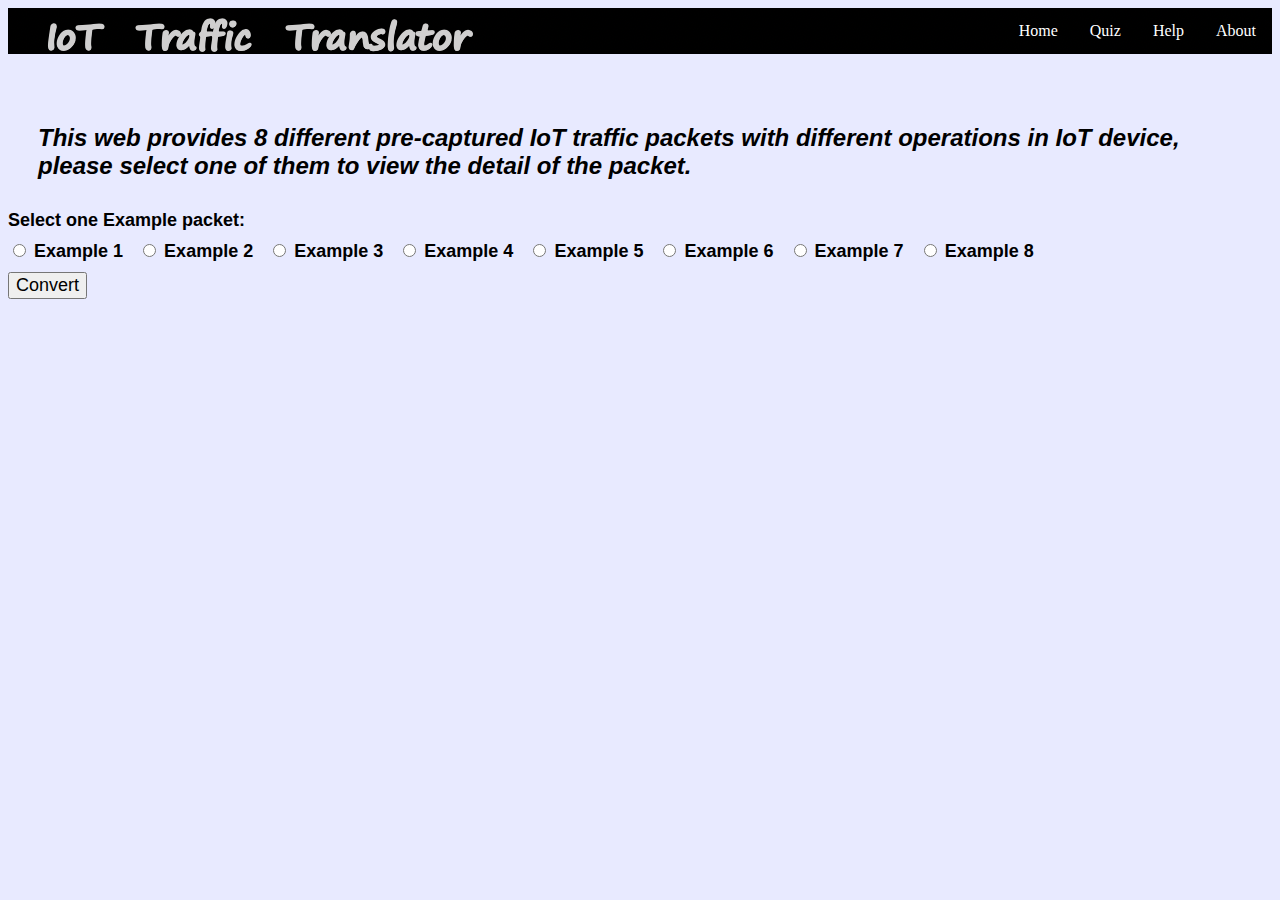
<file: templates/index.html>
<!DOCTYPE html>
<html lang="en">
<head>

    <meta charset="UTF-8">
    <title>IoT traffic translater</title>
    <link href="../static/style.css" rel="stylesheet">
    <link rel="stylesheet" href="https://cdn.staticfile.org/twitter-bootstrap/3.3.7/css/bootstrap.min.css">
    <link href="https://cdn.bootcdn.net/ajax/libs/font-awesome/4.7.0/css/font-awesome.min.css" rel="stylesheet">
	<script src="https://cdn.staticfile.org/jquery/2.1.1/jquery.min.js"></script>
	<script src="https://cdn.staticfile.org/twitter-bootstrap/3.3.7/js/bootstrap.min.js"></script>
    <style type="text/css">
        body {background-color: #E8EAFF}
        h1 {font-size: 300%}
        h1 {background-color: darkgrey}
        h1 {color: #444444}
        h1 {margin-left : 3.5in;}
        nav nav-pills {color: aquamarine}
        ul {
            list-style-type: none;
            margin: 0;
            padding: 0;
            overflow: hidden;
            background-color: #333;
            background: url("../static/3.png");
        }
        li {float: right}
        li a:hover {background-color: #111;}
        li a {
                display: block;
                color: white;
                text-align: center;
                padding: 14px 16px;
                text-decoration: none;
            }
        p.sansserif{
            font-family:Arial,Verdana,Sans-serif;
            font-style:italic;
            font-weight: bold;
            font-size: 150%;

        }
        div.select {
            font-family: Arial, Verdana, Sans-serif;
            /*font-style:italic;*/
            font-weight: bold;
            font-size: 120%;
        }
</style>
</head>
<body>

    <ul class="navbar-fixed-top">
        <li><a href="about.html">About</a></li>
        <li><a href="help.html">Help</a></li>
        <li><a href="quiz.html">Quiz</a></li>
        <li><a href="index.html">Home</a></li>
    </ul>
    <div class="container">
        <p style="margin: 30px; margin-top: 70px" class="sansserif text-center">This web provides 8 different pre-captured IoT traffic packets with different operations in IoT device, please select one of them to view the detail of the packet.</p>
        <div class="row" style="">
            <div class="select" style="font-size: 18px">
                <div class="row" style="margin-bottom: 10px">
                    Select one Example packet:
                </div>
                <div class="row" style="margin-bottom: 10px">
                    <input type="radio" id="pcap1" name="mode" value="pcap1">
                    <label for="pcap1">Example 1 &nbsp;</label>
                    <input type="radio" id="pcap2" name="mode" value="pcap2">
                    <label for="pcap2">Example 2 &nbsp;</label>
                    <input type="radio" id="pcap3" name="mode" value="pcap3">
                    <label for="pcap3">Example 3 &nbsp;</label>
                    <input type="radio" id="pcap4" name="mode" value="pcap4">
                    <label for="pcap4">Example 4 &nbsp;</label>
                    <input type="radio" id="pcap5" name="mode" value="pcap5">
                    <label for="pcap5">Example 5 &nbsp;</label>
                    <input type="radio" id="pcap6" name="mode" value="pcap6">
                    <label for="pcap6">Example 6 &nbsp;</label>
                    <input type="radio" id="pcap7" name="mode" value="pcap7">
                    <label for="pcap7">Example 7 &nbsp;</label>
                    <input type="radio" id="pcap8" name="mode" value="pcap8">
                    <label for="pcap8">Example 8</label>
                </div>
                <div class="row">
                    <button style="float: left; font-size: 18px" class="btn btn-primary" id="btn-convert">Convert</button>
                </div>
            </div>
        </div>
    </div>
</body>
</html>
<script type="text/javascript">
    jQuery(document).ready(function($) {
        var mode = 1;
        $("#btn-convert").click(function(event) {
            $("div.select").find("input").each(function(index, el) {
                if($(this).get(0).checked) {
                    window.location.href = "result.html?" + (index+1);
                }
            });
        });
    });
</script>
</file>
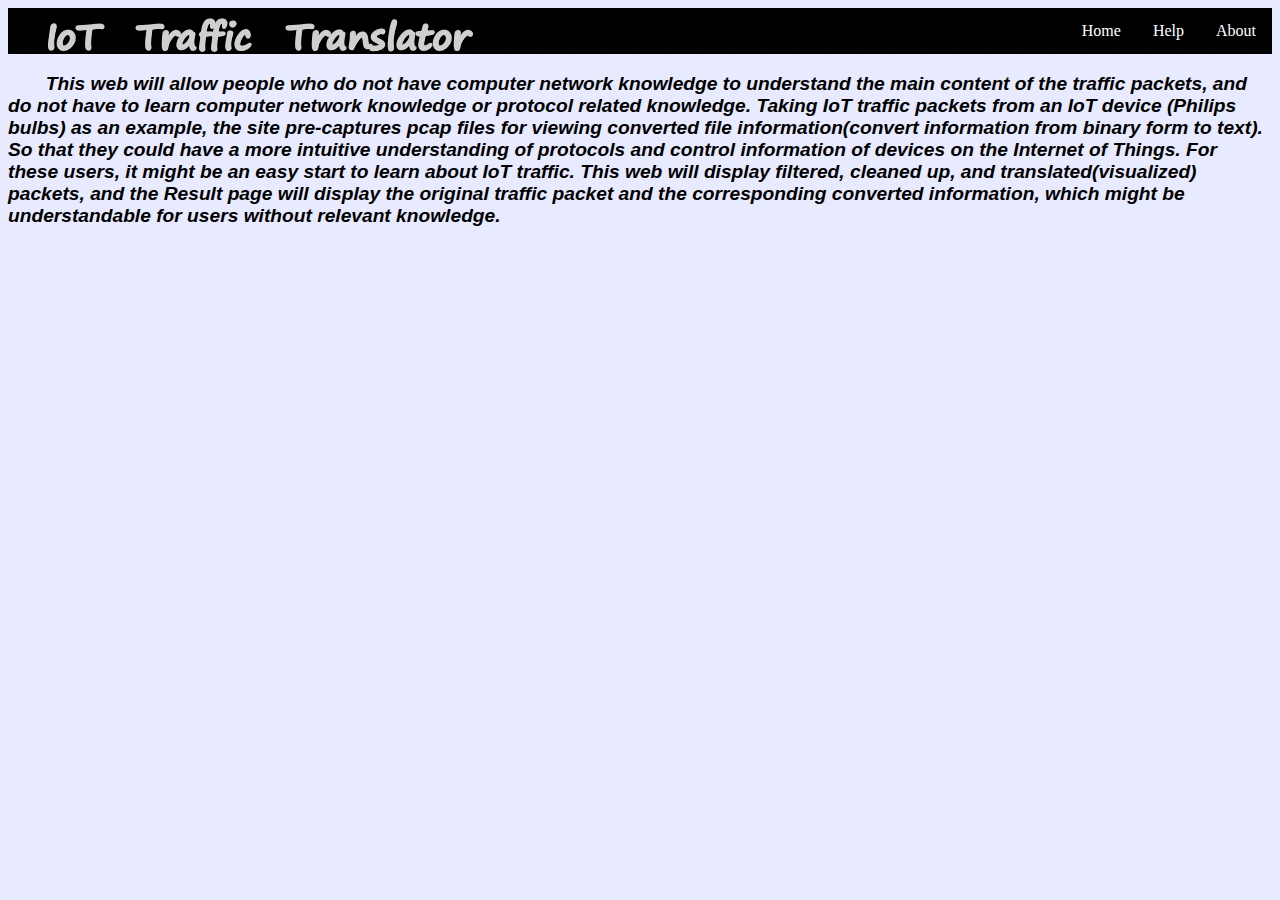
<file: about.html>
<!DOCTYPE html>
<html lang="en">
<head>

    <meta charset="UTF-8">
    <title>IoT traffic translater</title>
    <link href="/static/style.css" rel="stylesheet">
    <link rel="stylesheet" href="https://cdn.staticfile.org/twitter-bootstrap/3.3.7/css/bootstrap.min.css">
	<script src="https://cdn.staticfile.org/jquery/2.1.1/jquery.min.js"></script>
	<script src="https://cdn.staticfile.org/twitter-bootstrap/3.3.7/js/bootstrap.min.js"></script>
    <style type="text/css">
        body {background-color: #E8EAFF}
        h1 {font-size: 300%}
        h1 {background-color: darkgrey}
        h1 {color: #444444}
        h1 {margin-left : 3.5in;}
        nav nav-pills {color: aquamarine}
        ul {
            list-style-type: none;
            margin: 0;
            padding: 0;
            overflow: hidden;
            background-color: #333;
            background: url("/static/3.png");
        }
        li {float: right}
        li a:hover {background-color: #111;}
        li a {
                display: block;
                color: white;
                text-align: center;
                padding: 14px 16px;
                text-decoration: none;
            }
        p.sansserif{
            font-family:Arial,Verdana,Sans-serif;
            font-style:italic;
            font-weight: bold;
            font-size: 120%;
            text-indent: 1cm
        }

</style>
</head>
<body>

<ul>
    <li><a href="/about">About</a></li>
    <li><a href="/help">Help</a></li>
    <li><a href="#">Home</a></li>
</ul>
<p class="sansserif">
    This web will allow people who do not have computer network knowledge to understand the main content of the traffic packets, and do not have to learn computer network knowledge or protocol related knowledge. Taking IoT traffic packets from an IoT device (Philips bulbs) as an example, the site pre-captures pcap files for viewing converted file information(convert information from binary form to text). So that they could have a more intuitive understanding of protocols and control information of devices on the Internet of Things.  For these users, it might be an easy start to learn about IoT traffic. This web will display filtered, cleaned up, and translated(visualized) packets, and the Result page will display the original traffic packet and the corresponding converted information, which might be understandable for users without relevant knowledge.
</p>


</body>
</html>
</file>
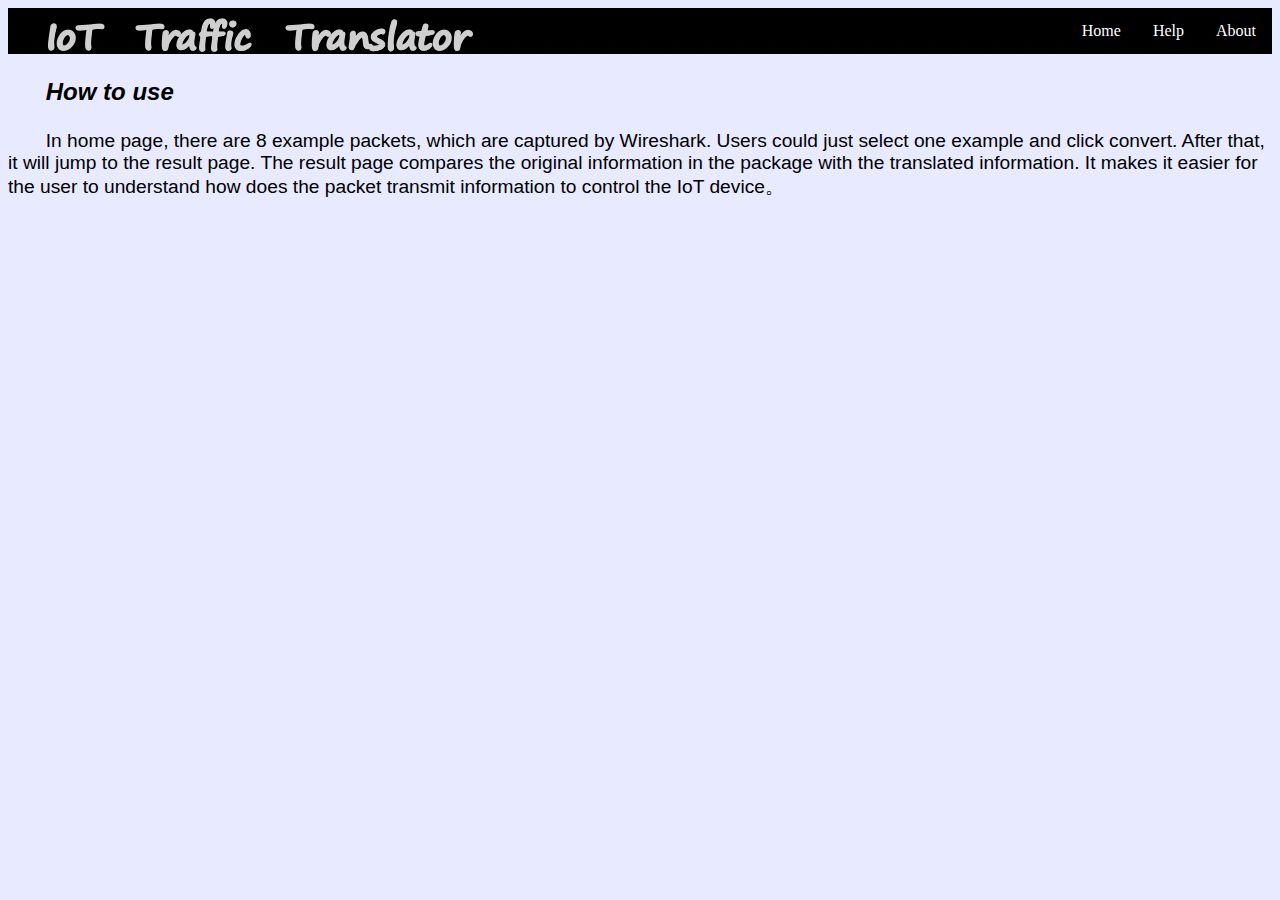
<file: help.html>
<!DOCTYPE html>
<html lang="en">
<head>

    <meta charset="UTF-8">
    <title>IoT traffic translater</title>
    <link href="/static/style.css" rel="stylesheet">
    <link rel="stylesheet" href="https://cdn.staticfile.org/twitter-bootstrap/3.3.7/css/bootstrap.min.css">
	<script src="https://cdn.staticfile.org/jquery/2.1.1/jquery.min.js"></script>
	<script src="https://cdn.staticfile.org/twitter-bootstrap/3.3.7/js/bootstrap.min.js"></script>
    <style type="text/css">

        nav nav-pills {color: aquamarine}
        ul {
            list-style-type: none;
            margin: 0;
            padding: 0;
            overflow: hidden;
            background-color: #333;
            background: url("/static/3.png");
        }
        li {float: right}
        li a:hover {background-color: #111;}
        li a {
                display: block;
                color: white;
                text-align: center;
                padding: 14px 16px;
                text-decoration: none;
            }
        p.Head{
            font-family:Arial,Verdana,Sans-serif;
            font-style:italic;
            font-weight: bold;
            font-size: 150%;
            text-indent: 1cm;
        }
        p.body{
            font-family:Arial,Verdana,Sans-serif;
            /*font-style:italic;*/
            /*font-weight: bold;*/
            font-size: 120%;
            text-indent: 1cm;
        }

</style>
</head>
<body>

<ul>
    <li><a href="/about">About</a></li>
    <li><a href="/help">Help</a></li>
    <li><a href="#">Home</a></li>
</ul>

<p class="Head">
    How to use
</p>
<p class="body">
    In home page, there are 8 example packets, which are captured by Wireshark. Users could just select one example and click convert. After that, it will jump to the result page. The result page compares the original information in the package with the translated information. It makes it easier for the user to understand how does the packet transmit information to control the IoT device。
</p>
<br>
</body>
</html>
</file>
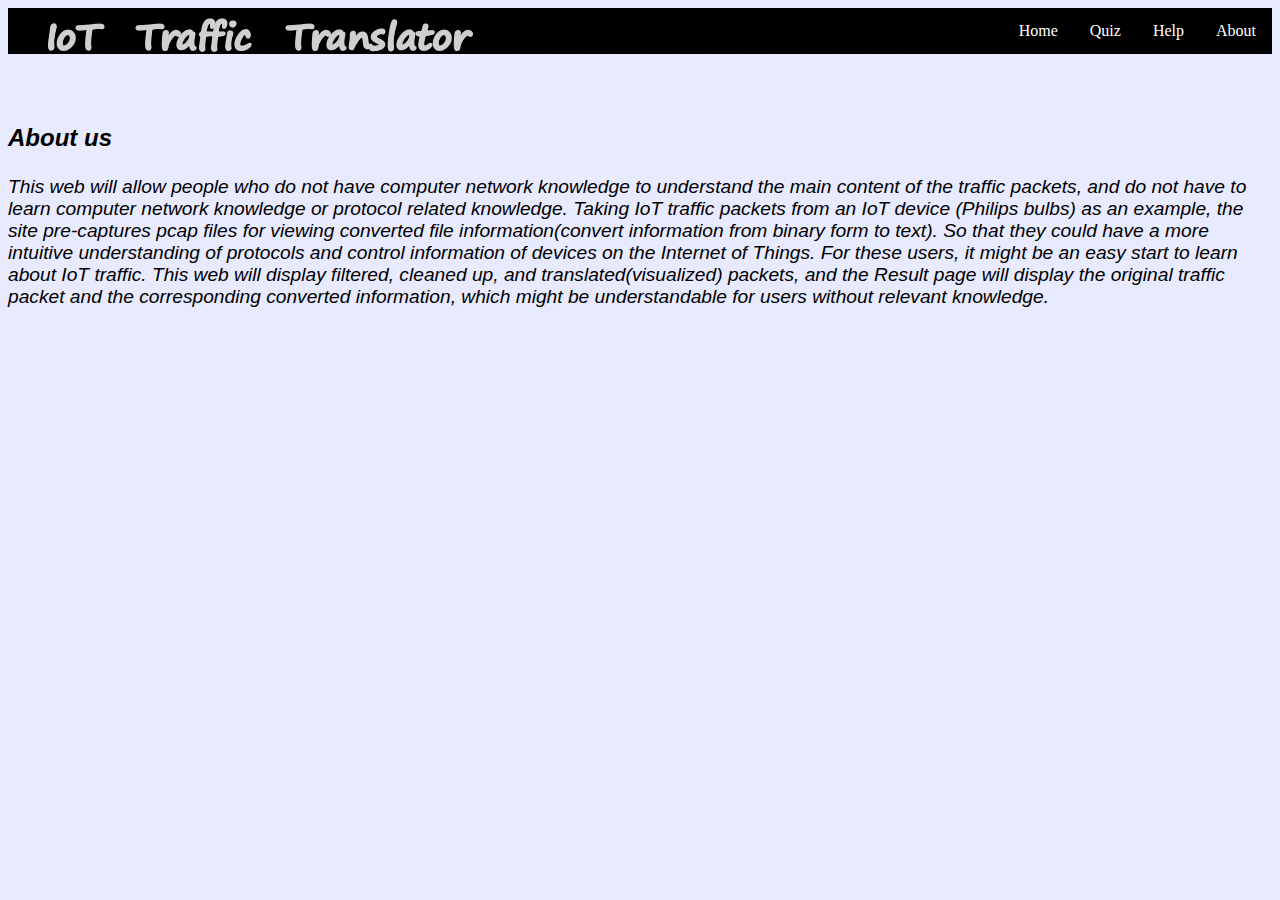
<file: templates/about.html>
<!DOCTYPE html>
<html lang="en">
<head>

    <meta charset="UTF-8">
    <title>IoT traffic translater</title>
    <link href="../static/style.css" rel="stylesheet">
    <link rel="stylesheet" href="https://cdn.staticfile.org/twitter-bootstrap/3.3.7/css/bootstrap.min.css">
	<script src="https://cdn.staticfile.org/jquery/2.1.1/jquery.min.js"></script>
	<script src="https://cdn.staticfile.org/twitter-bootstrap/3.3.7/js/bootstrap.min.js"></script>
    <style type="text/css">
        body {background-color: #E8EAFF}
        h1 {font-size: 300%}
        h1 {background-color: darkgrey}
        h1 {color: #444444}
        h1 {margin-left : 3.5in;}
        nav nav-pills {color: aquamarine}
        ul {
            list-style-type: none;
            margin: 0;
            padding: 0;
            overflow: hidden;
            background-color: #333;
            background: url("../static/3.png");
        }
        li {float: right}
        li a:hover {background-color: #111;}
        li a {
                display: block;
                color: white;
                text-align: center;
                padding: 14px 16px;
                text-decoration: none;
            }
        p.sansserif{
            font-family:Arial,Verdana,Sans-serif;
            font-style:italic;
            font-size: 120%;
            {#text-indent: 1cm#}
        }
        p.Head{
            font-family:Arial,Verdana,Sans-serif;
            font-style:italic;
            font-weight: bold;
            font-size: 150%;
            {#text-indent: 1cm;#}
        }

</style>
</head>
<body>

<ul class="navbar-fixed-top">
    <li><a href="about.html">About</a></li>
    <li><a href="help.html">Help</a></li>
    <li><a href="quiz.html">Quiz</a></li>
    <li><a href="index.html">Home</a></li>
</ul>
<div class="container">
    <p class="Head" style="margin-top: 70px">About us</p>
    <p class="sansserif">
        This web will allow people who do not have computer network knowledge to understand the main content of the traffic packets, and do not have to learn computer network knowledge or protocol related knowledge. Taking IoT traffic packets from an IoT device (Philips bulbs) as an example, the site pre-captures pcap files for viewing converted file information(convert information from binary form to text). So that they could have a more intuitive understanding of protocols and control information of devices on the Internet of Things.  For these users, it might be an easy start to learn about IoT traffic. This web will display filtered, cleaned up, and translated(visualized) packets, and the Result page will display the original traffic packet and the corresponding converted information, which might be understandable for users without relevant knowledge.
    </p>
</div>

</body>
</html>
</file>
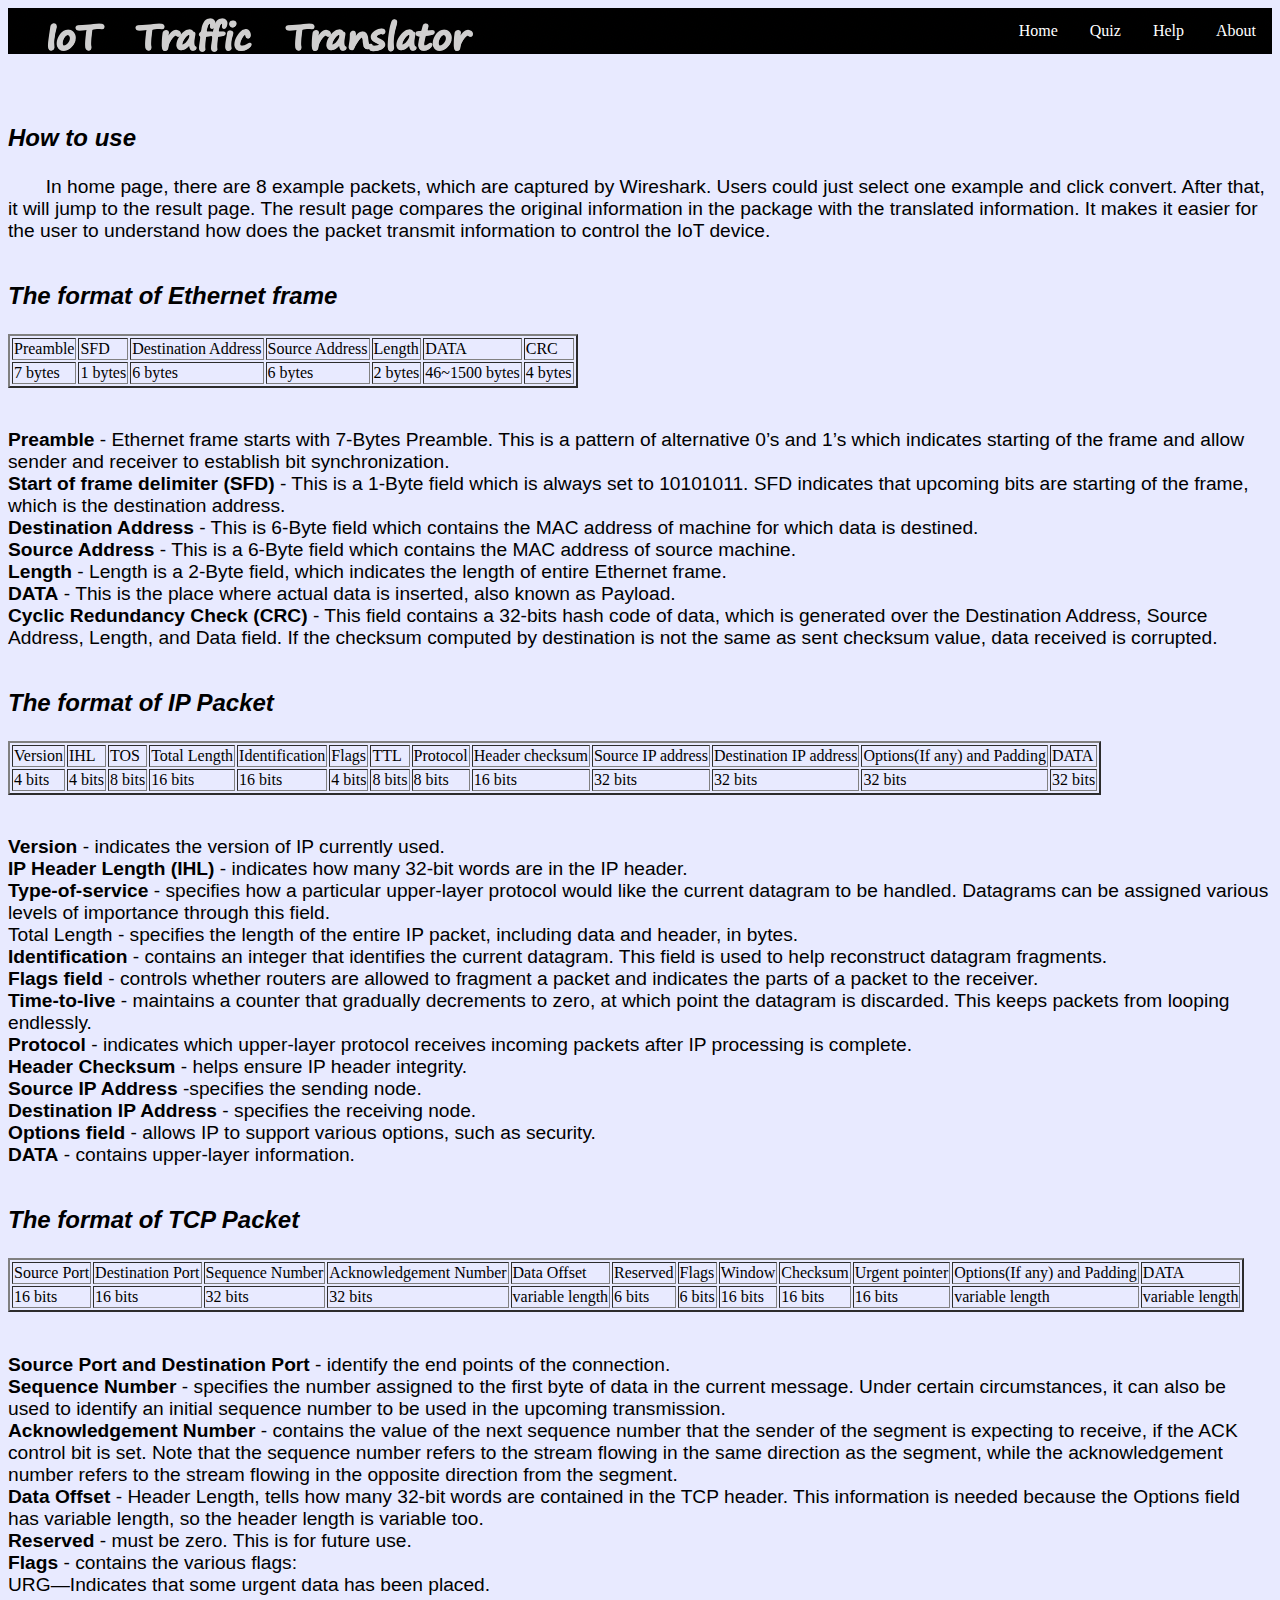
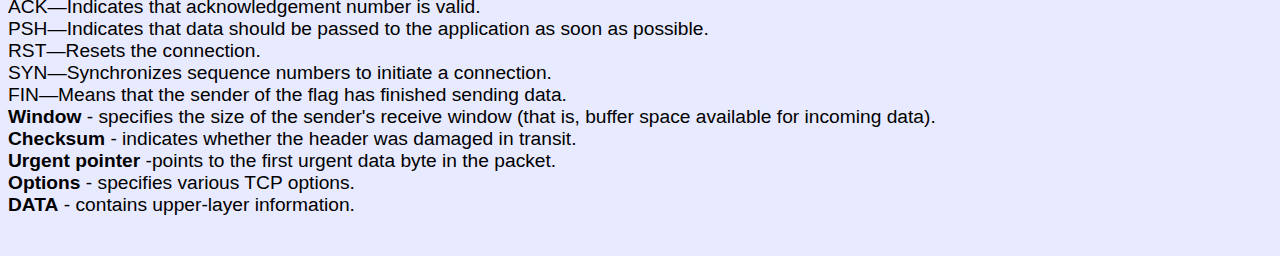
<file: templates/help.html>
<!DOCTYPE html>
<html lang="en">
<head>

    <meta charset="UTF-8">
    <title>IoT traffic translater</title>
    <link href="../static/style.css" rel="stylesheet">
    <link rel="stylesheet" href="https://cdn.staticfile.org/twitter-bootstrap/3.3.7/css/bootstrap.min.css">
	<script src="https://cdn.staticfile.org/jquery/2.1.1/jquery.min.js"></script>
	<script src="https://cdn.staticfile.org/twitter-bootstrap/3.3.7/js/bootstrap.min.js"></script>
    <style type="text/css">
        body {background-color: #E8EAFF}
        nav nav-pills {color: aquamarine}
        ul {
            list-style-type: none;
            margin: 0;
            padding: 0;
            overflow: hidden;
            background-color: #333;
            background: url("../static/3.png");
        }
        li {float: right}
        li a:hover {background-color: #111;}
        li a {
                display: block;
                color: white;
                text-align: center;
                padding: 14px 16px;
                text-decoration: none;
            }
        p.Head{
            font-family:Arial,Verdana,Sans-serif;
            font-style:italic;
            font-weight: bold;
            font-size: 150%;
            {#text-indent: 1cm;#}
        }
        p.body{
            font-family:Arial,Verdana,Sans-serif;
            /*font-style:italic;*/
            /*font-weight: bold;*/
            font-size: 120%;
            text-indent: 1cm;
            margin-bottom: 40px;
        }

</style>
</head>
<body>

<ul class="navbar-fixed-top">
    <li><a href="about.html">About</a></li>
    <li><a href="help.html">Help</a></li>
    <li><a href="quiz.html">Quiz</a></li>
    <li><a href="index.html">Home</a></li>
</ul>

<div class="container">
    <p class="Head" style="margin-top: 70px">
        How to use
    </p>
    <p class="body">
        In home page, there are 8 example packets, which are captured by Wireshark. Users could just select one example and click convert. After that, it will jump to the result page. The result page compares the original information in the package with the translated information. It makes it easier for the user to understand how does the packet transmit information to control the IoT device.
    </p>

    <p class="Head">
        The format of Ethernet frame
    </p>
    <table border="2">
        <tr>
        <td>Preamble</td>
        <td>SFD</td>
        <td>Destination Address</td>
        <td>Source Address</td>
        <td>Length</td>
        <td>DATA</td>
        <td>CRC</td>
        </tr>
        <tr>
        <td>7 bytes</td>
        <td>1 bytes</td>
        <td>6 bytes</td>
        <td>6 bytes</td>
        <td>2 bytes</td>
        <td>46~1500 bytes</td>
        <td>4 bytes</td>

        </tr>
    </table>
    <p class="body">
        <br>
        <strong>Preamble</strong> - Ethernet frame starts with 7-Bytes Preamble. This is a pattern of alternative 0’s and 1’s which indicates starting of the frame and allow sender and receiver to establish bit synchronization.<br>
        <strong>Start of frame delimiter (SFD)</strong> - This is a 1-Byte field which is always set to 10101011. SFD indicates that upcoming bits are starting of the frame, which is the destination address.<br>
        <strong>Destination Address</strong> - This is 6-Byte field which contains the MAC address of machine for which data is destined.<br>
        <strong>Source Address</strong> - This is a 6-Byte field which contains the MAC address of source machine.<br>
        <strong>Length</strong> - Length is a 2-Byte field, which indicates the length of entire Ethernet frame.<br>
        <strong>DATA</strong> - This is the place where actual data is inserted, also known as Payload.<br>
        <strong>Cyclic Redundancy Check (CRC)</strong> - This field contains a 32-bits hash code of data, which is generated over the Destination Address, Source Address, Length, and Data field. If the checksum computed by destination is not the same as sent checksum value, data received is corrupted.<br>
    </p>
    <p class="Head">
        The format of IP Packet
    </p>
    <table border="2">

        <tr>
        <td>Version</td>
        <td>IHL</td>
        <td>TOS</td>
        <td>Total Length</td>
        <td>Identification</td>
        <td>Flags</td>
        <td>TTL</td>
        <td>Protocol</td>
        <td>Header checksum</td>
        <td>Source IP address</td>
        <td>Destination IP address</td>
        <td>Options(If any) and Padding</td>
        <td>DATA</td>

        </tr>
        <tr>
        <td>4 bits</td>
        <td>4 bits</td>
        <td>8 bits</td>
        <td>16 bits</td>
        <td>16 bits</td>
        <td>4 bits</td>
        <td>8 bits</td>
        <td>8 bits</td>
        <td>16 bits</td>
        <td>32 bits</td>
        <td>32 bits</td>
        <td>32 bits</td>
        <td>32 bits</td>

        </tr>
    </table>
    <p class="body">
        <br>
        <strong>Version</strong> - indicates the version of IP currently used.<br>
        <strong>IP Header Length (IHL)</strong> - indicates how many 32-bit words are in the IP header.<br>
        <strong>Type-of-service</strong> - specifies how a particular upper-layer protocol would like the current datagram to be handled. Datagrams can be assigned various levels of importance through this field.<br>
        <strong></strong>Total Length - specifies the length of the entire IP packet, including data and header, in bytes.<br>
        <strong>Identification</strong> - contains an integer that identifies the current datagram. This field is used to help reconstruct datagram fragments.<br>
        <strong>Flags field</strong> - controls whether routers are allowed to fragment a packet and indicates the parts of a packet to the receiver.<br>
        <strong>Time-to-live</strong> - maintains a counter that gradually decrements to zero, at which point the datagram is discarded. This keeps packets from looping endlessly.<br>
        <strong>Protocol</strong> - indicates which upper-layer protocol receives incoming packets after IP processing is complete.<br>
        <strong>Header Checksum</strong> - helps ensure IP header integrity.<br>
        <strong>Source IP Address</strong> -specifies the sending node. <br>
        <strong>Destination IP Address</strong> - specifies the receiving node.<br>
        <strong>Options field</strong> - allows IP to support various options, such as security.<br>
        <strong>DATA</strong> - contains upper-layer information.<br>
    </p>

    <p class="Head">
        The format of TCP Packet
    </p>

    <table border="2">

        <tr>
        <td>Source Port</td>
        <td>Destination Port</td>
        <td>Sequence Number</td>
        <td>Acknowledgement Number</td>
        <td>Data Offset</td>
        <td>Reserved</td>
        <td>Flags</td>
        <td>Window</td>
        <td>Checksum</td>
        <td>Urgent pointer</td>
        <td>Options(If any) and Padding</td>
        <td>DATA</td>

        </tr>
        <tr>
        <td>16 bits</td>
        <td>16 bits</td>
        <td>32 bits</td>
        <td>32 bits</td>
        <td>variable length</td>
        <td>6 bits</td>
        <td>6 bits</td>
        <td>16 bits</td>
        <td>16 bits</td>
        <td>16 bits</td>
        <td>variable length</td>
        <td>variable length</td>
        </tr>
    </table>

    <p class="body">
        <br>
        <strong>Source Port and Destination Port</strong> - identify the end points of the connection.<br>
        <strong>Sequence Number</strong> - specifies the number assigned to the first byte of data in the current message. Under certain circumstances, it can also be used to identify an initial sequence number to be used in the upcoming transmission.<br>
        <strong>Acknowledgement Number</strong> - contains the value of the next sequence number that the sender of the segment is expecting to receive, if the ACK control bit is set. Note that the sequence number refers to the stream flowing in the same direction as the segment, while the acknowledgement number refers to the stream flowing in the opposite direction from the segment.<br>
        <strong>Data Offset</strong> - Header Length, tells how many 32-bit words are contained in the TCP header. This information is needed because the Options field has variable length, so the header length is variable too.<br>
        <strong>Reserved</strong> - must be zero. This is for future use.<br>
        <strong>Flags</strong> - contains the various flags:<br>URG—Indicates that some urgent data has been placed.<br>ACK—Indicates that acknowledgement number is valid. <br>PSH—Indicates that data should be passed to the application as soon as possible.<br>RST—Resets the connection.<br>SYN—Synchronizes sequence numbers to initiate a connection.<br>FIN—Means that the sender of the flag has finished sending data.<br>
        <strong>Window</strong> - specifies the size of the sender's receive window (that is, buffer space available for incoming data).<br>
        <strong>Checksum</strong> - indicates whether the header was damaged in transit.<br>
        <strong>Urgent pointer</strong> -points to the first urgent data byte in the packet. <br>
        <strong>Options</strong> - specifies various TCP options.<br>
        <strong>DATA</strong> - contains upper-layer information.<br>
    </p>


</div>
</body>
</html>
</file>
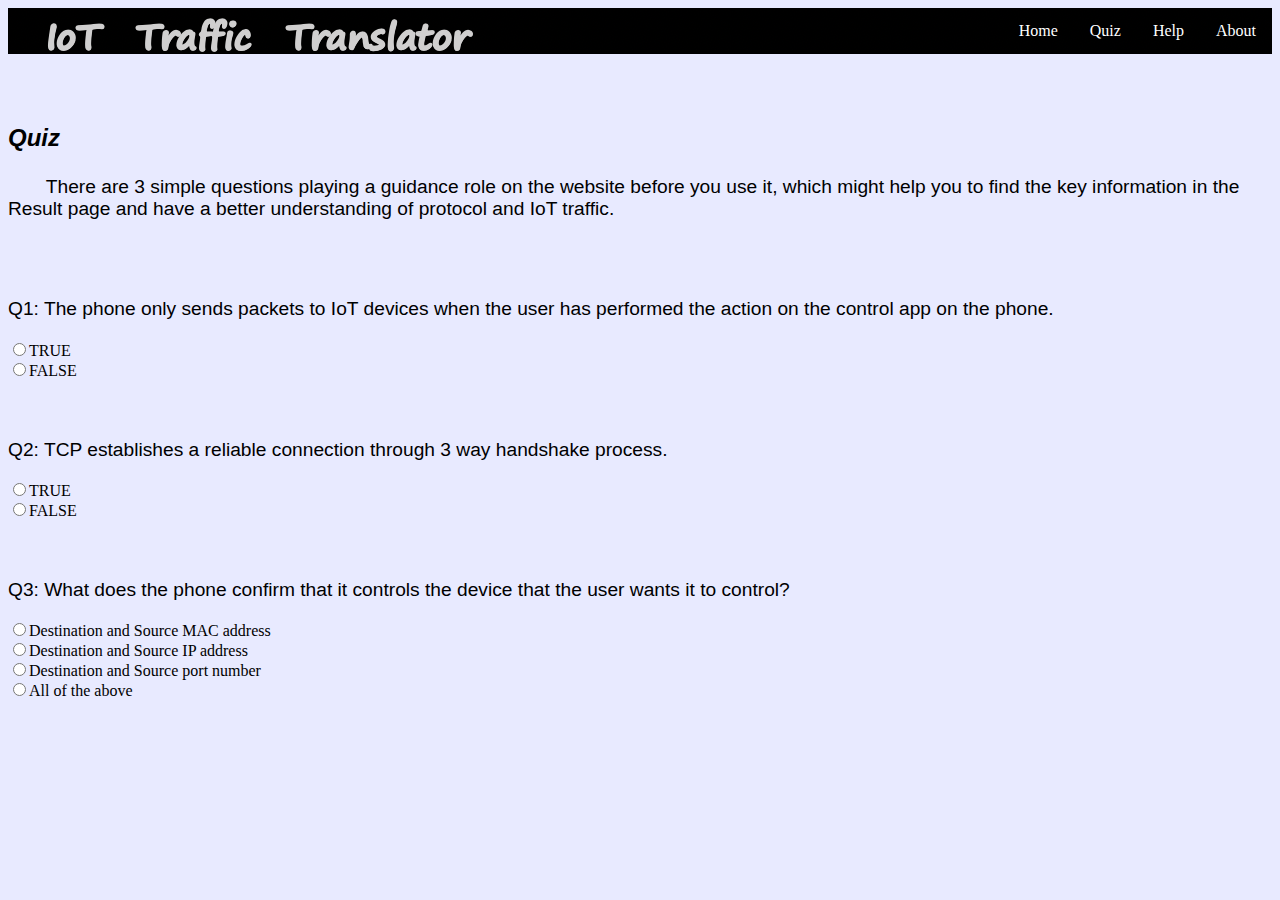
<file: templates/quiz.html>
<!DOCTYPE html>
<html lang="en">
<head>

    <meta charset="UTF-8">
    <title>IoT traffic translater</title>
    <link href="../static/style.css" rel="stylesheet">
    <link rel="stylesheet" href="https://cdn.staticfile.org/twitter-bootstrap/3.3.7/css/bootstrap.min.css">
	<script src="https://cdn.staticfile.org/jquery/2.1.1/jquery.min.js"></script>
	<script src="https://cdn.staticfile.org/twitter-bootstrap/3.3.7/js/bootstrap.min.js"></script>
    <style type="text/css">
        body {background-color: #E8EAFF}
        nav nav-pills {color: aquamarine}
        ul {
            list-style-type: none;
            margin: 0;
            padding: 0;
            overflow: hidden;
            background-color: #333;
            background: url("../static/3.png");
        }
        li {float: right}
        li a:hover {background-color: #111;}
        li a {
                display: block;
                color: white;
                text-align: center;
                padding: 14px 16px;
                text-decoration: none;
            }
        p.Head{
            font-family:Arial,Verdana,Sans-serif;
            font-style:italic;
            font-weight: bold;
            font-size: 150%;
            {#text-indent: 1cm;#}
        }
        p.body{
            font-family:Arial,Verdana,Sans-serif;
            /*font-style:italic;*/
            /*font-weight: bold;*/
            font-size: 120%;
            text-indent: 1cm;
        }
        .code{display: none;color: indigo; padding-left: 20px}

</style>
<script>
    function click_code(sname,sid){
        if(sname.checked){
            sid.style.display='block';
        }else{
            sid.style.display='none';
        }
    }

</script>
</head>
<body>

<ul class="navbar-fixed-top">
    <li><a href="about.html">About</a></li>
    <li><a href="help.html">Help</a></li>
    <li><a href="quiz.html">Quiz</a></li>
    <li><a href="index.html">Home</a></li>
</ul>

<div class="container">
    <p class="Head" style="margin-top: 70px">
        Quiz
    </p>
    <p class="body">
        There are 3 simple questions playing a guidance role on the website before you use it, which might help you to find the key information in the Result page and have a better understanding of protocol and IoT traffic.
    </p>
    <br>
    <p class="body"><br>Q1: The phone only sends packets to IoT devices when the user has performed the action on the control app on the phone.</p>
    <div><input type="radio" name=sname value="" onclick="click_code(this,q1t);">TRUE</div>
    <div id="q1t" class="code">The answer is FALSE. When the user does not change the status of the light bulb on Hue app, the app continues sending packets to the bulb to confirm the status.</div>
    <div><input type="radio" name=sname value="" onclick="click_code(this,q1f);">FALSE</div>
    <div id="q1f" class="code">Congratulation！You are right!</div>
    <br>
    <p class="body"><br>Q2: TCP establishes a reliable connection through 3 way handshake process.</p>
    <div><input type="radio" name=sname value="" onclick="click_code(this,q2t);">TRUE</div>
    <div id="q2t" class="code">Congratulation！You are right!</div>
    <div><input type="radio" name=sname value="" onclick="click_code(this,q2f);">FALSE</div>
    <div id="q2f" class="code">You are Wrong. Please reread the result page.</div>
    <br>
    <p class="body"><br>Q3: What does the phone confirm that it controls the device that the user wants it to control?</p>
    <div><input type="radio" name=sname value="" onclick="click_code(this,q31);">Destination and Source MAC address</div>
    <div id="q31" class="code">Your answer is incomplete</div>
    <div><input type="radio" name=sname value="" onclick="click_code(this,q32);">Destination and Source IP address</div>
    <div id="q32" class="code">Your answer is incomplete</div>
    <div><input type="radio" name=sname value="" onclick="click_code(this,q33);">Destination and Source port number</div>
    <div id="q33" class="code">Your answer is incomplete</div>
    <div><input type="radio" name=sname value="" onclick="click_code(this,q3a);">All of the above</div>
    <div id="q3a" class="code">Congratulation！You are right!</div>


</div>
</body>
</html>
</file>
<file: static/style.css>
body {
  background-color: #E8EAFF;

}

h1, h2, h3, h4, h5, h6 {
  color: #444444;
}
</file>
